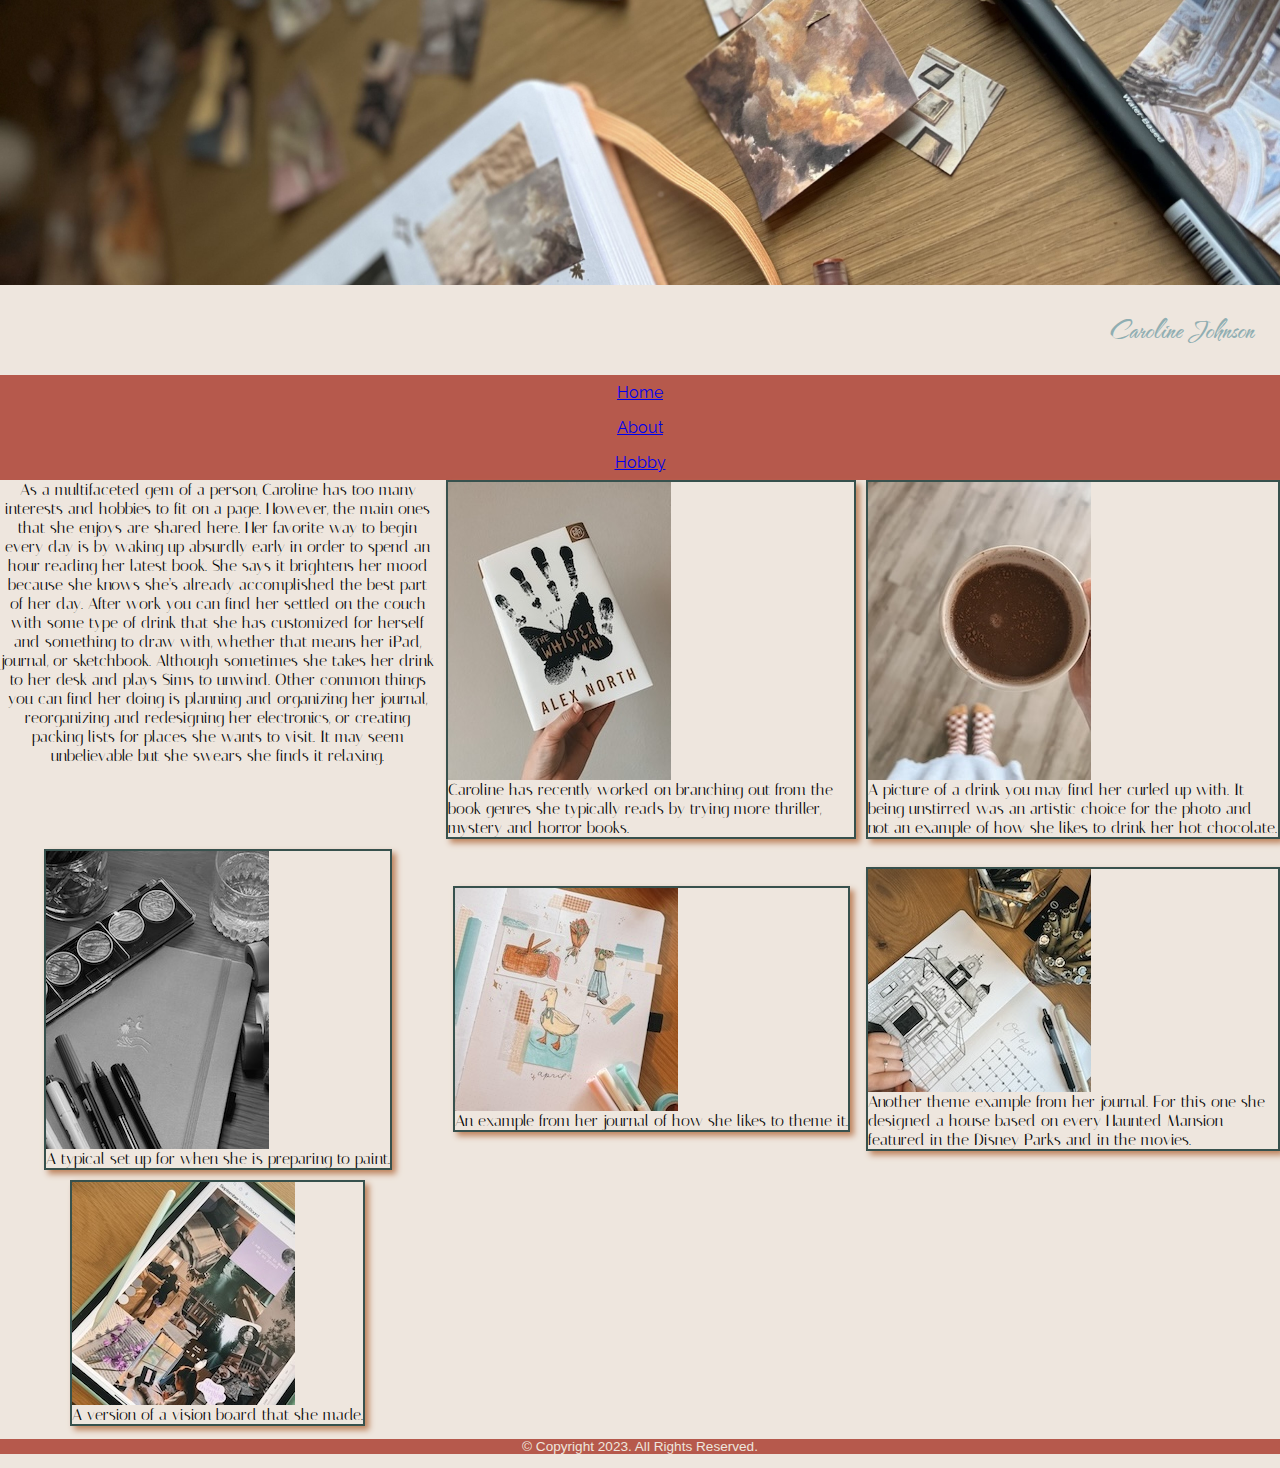
<file: hobby.html>
<!DOCTYPE html>
  <!--
    Student Name: Emily Johnson
    File Name hobby.html
    Date: February 18, 2024
  -->
  <html lang="en">

  <head>
    <title>Caroline Johnson</title>
    <link rel="stylesheet" href="css/styles.css">
    <meta charset="UTF-8">
    <link rel="preconnect" href="https://fonts.googleapis.com">
    <link rel="preconnect" href="https://fonts.gstatic.com" crossorigin>
    <link href="https://fonts.googleapis.com/css2?family=Italiana&family=Raleway:ital,wght@0,100..900;1,100..900&family=The+Nautigal:wght@400;700&display=swap" rel="stylesheet">
  </head>

  <body>
    <header>
      <a href="index.html"><img src="images/collage3.jpeg" alt="desk with cutout pictures and a journal"></a>
      <h1>Caroline Johnson</h1>
    </header>

    <nav>
      <ul>
        <li><a href="index.html"> Home</a></li>
        <li><a href="about.html"> About</a></li>
        <li><a href="hobby.html"> Hobby</a></li>
      </ul>
    </nav>

    <main class="grid">
      <aside>As a multifaceted gem of a person, Caroline has too many interests and hobbies to fit on a page. However, the main ones that she enjoys are shared here. Her favorite way to begin every day is by waking up absurdly early in order to spend an hour reading her latest book. She says it brightens her mood because she knows she’s already accomplished the best part of her day. After work you can find her settled on the couch with some type of drink that she has customized for herself and something to draw with, whether that means her iPad, journal, or sketchbook. Although sometimes she takes her drink to her desk and plays Sims to unwind. Other common things you can find her doing is planning and organizing her journal, reorganizing and redesigning her electronics, or creating packing lists for places she wants to visit. It may seem unbelievable but she swears she finds it relaxing.</aside>
      <figure><!--Figure Element 1-->
        <img src="images/book.JPG" alt="The Whisper Man by Alex North">
        <figcaption>Caroline has recently worked on branching out from the book genres she typically reads by trying more thriller, mystery and horror books.</figcaption>
      </figure>
      <figure><!--Figure Element 2-->
        <img src="images/drink.JPG" alt="a mug filled with hot chocolate">
        <figcaption>A picture of a drink you may find her curled up with. It being unstirred was an artistic choice for the photo and not an example of how she likes to drink her hot chocolate.</figcaption>
      </figure>
      <figure><!--Figure Element 3-->
        <img src="images/bwjournal.JPG" alt="desk with a journal, pens, paint, and glass of water">
        <figcaption>A typical set up for when she is preparing to paint.</figcaption>
      </figure>
      <figure><!--Figure Element 4-->
        <img src="images/duckjournal.jpg" alt="journal page with a drawing of a duck, basket, flowers and a girl">
        <figcaption>An example from her journal of how she likes to theme it.</figcaption>
      </figure>
      <figure><!--Figure Element 5-->
        <img src="images/haunted.jpg" alt="desk with pen containers and a journal page with a drawing of a haunted mansion">
        <figcaption>Another theme example from her journal. For this one she designed a house based on every Haunted Mansion featured in the Disney Parks and in the movies.</figcaption>
      </figure>
      <figure><!--Figure Element 6-->
        <img src="images/vision.jpg" alt="ipad with a compilation of different pictures">
        <figcaption>A version of a vision board that she made.</figcaption>
      </figure>
    </main>

    <footer>
      <p>&copy; Copyright 2023. All Rights Reserved.</p>
    </footer>
  </body>
</file>
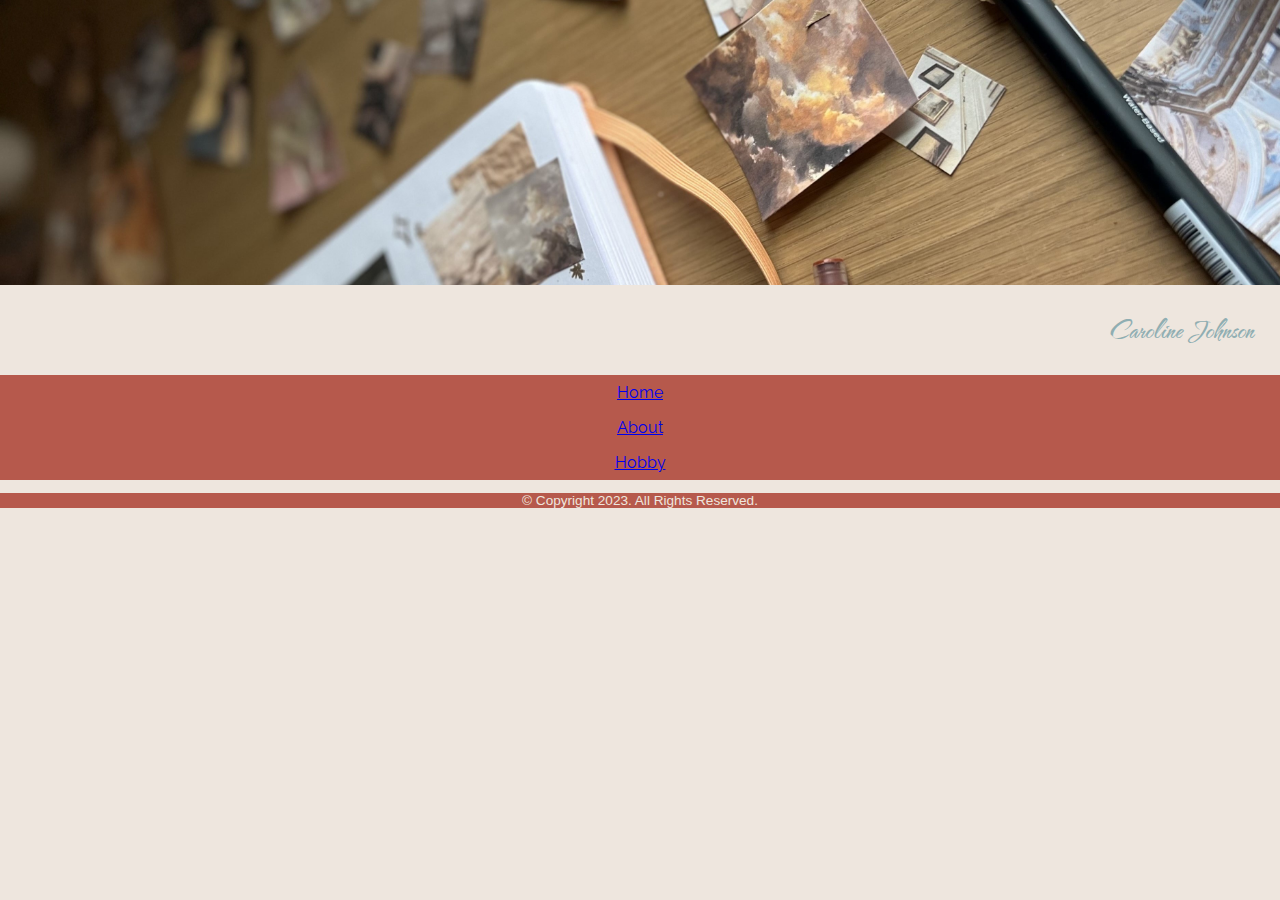
<file: template.html>
<!DOCTYPE html>
  <!--
    Student Name: Emily Johnson
    File Name: template.html
    Date: February 18, 2024
  -->
  <html lang="en">

  <head>
    <title>Caroline Johnson</title>
    <link rel="stylesheet" href="css/styles.css">
    <meta charset="UTF-8">
    <link rel="preconnect" href="https://fonts.googleapis.com">
    <link rel="preconnect" href="https://fonts.gstatic.com" crossorigin>
    <link href="https://fonts.googleapis.com/css2?family=Italiana&family=Raleway:ital,wght@0,100..900;1,100..900&family=The+Nautigal:wght@400;700&display=swap" rel="stylesheet">
  </head>

  <body>
    <header>
      <a href="index.html"><img src="images/collage3.jpeg" alt="desk with cutout pictures and a journal"></a>
      <h1>Caroline Johnson</h1>
    </header>

    <nav>
      <ul>
        <li><a href="index.html"> Home</a></li>
        <li><a href="about.html"> About</a></li>
        <li><a href="hobby.html"> Hobby</a></li>
      </ul>
    </nav>

    <main></main>

    <footer>
      <p>&copy; Copyright 2023. All Rights Reserved.</p>
    </footer>
  </body>
</file>
<file: css/styles.css>
/*
Author: Emily Johnson
Date: February 18, 2024
File Name: styles.css
*/

/* CSS Reset */
body, header, nav, main, footer, img, h1, h3, ul {
  margin: 0;
  padding: 0;
  border: 0;
}

img {
  max-width: 100%;
  display: block;
}

h1 {
  padding: 2%;
  text-align: right;
  font-family: "The Nautigal", cursive;
  color: #90aeb2;
}

body {
  font-family: "Italiana", sans-serif;
  background-color: #EEE6DE;
}

nav ul {
  list-style-type: none;
  text-align: center;
  max-width: 100%;
  font-family: "Raleway", sans-serif;
  font-weight: bold;
}

nav ul:link {
  color: #EEE6DE;
}

nav ul:visited {
  color: #37514D;
}

  nav li {
    display: block;
    font-size: 1em;
    font-weight: lighter;
    border-top-width: 0.5px;
  }

  nav li a {
    display: block;
    padding: 8px;
    background-color: #B6594C;
  }

aside {
  display: block;
  text-align: center;
  max-width: 100%;
}

figure {
  border: 2px solid #37514D;
  box-shadow: 4px 4px 6px #BE845E;
  margin: auto;
}

/* Style rules for footer content */
footer {
  font-family: Baskerville, Palatino, Arial;
  text-align: center;
  font-size: 0.85em;
  background-color: #B6594C;
  color: #EEE6DE;
  padding: 0 1%;
}

.grid {
  display: grid;
  grid-template-columns: 1fr;
  grid-gap: 5px;
}

/* Media Query for Tablet Viewport */
@media screen and (min-width: 620px), print {

  /* Style rules for table */
  table {
    border: none;
    margin: 0 auto;
  }

  tr:nth-child(even) {
    background-color: #B6594C;
  }

  .grid {
    display: grid;
    grid-template-columns: none;
    grid-gap: 5px;
  }
}

/* Media Query for Desktop Viewport */
@media screen and (min-width: 1000px), print {

  .grid {
    display: grid;
    grid-template-columns: auto auto auto;
    grid-gap: 10px;
  }
}

/* Media Query for Large Desktop Viewports */
@media screen and (min-width: 1921px) {

  body {
    background: linear-gradient(to bottom right, #DD8E75, #EEE6DE) fixed; /* The gradient was repeating so I had to look up how to stop that. https://stackoverflow.com/questions/2869212/css3-gradient-background-set-on-body-doesnt-stretch-but-instead-repeats */
  }
}

/* Media Query for Print */
@media print {

  body {
    background-color: white;
    color: black;
  }
}
</file>
